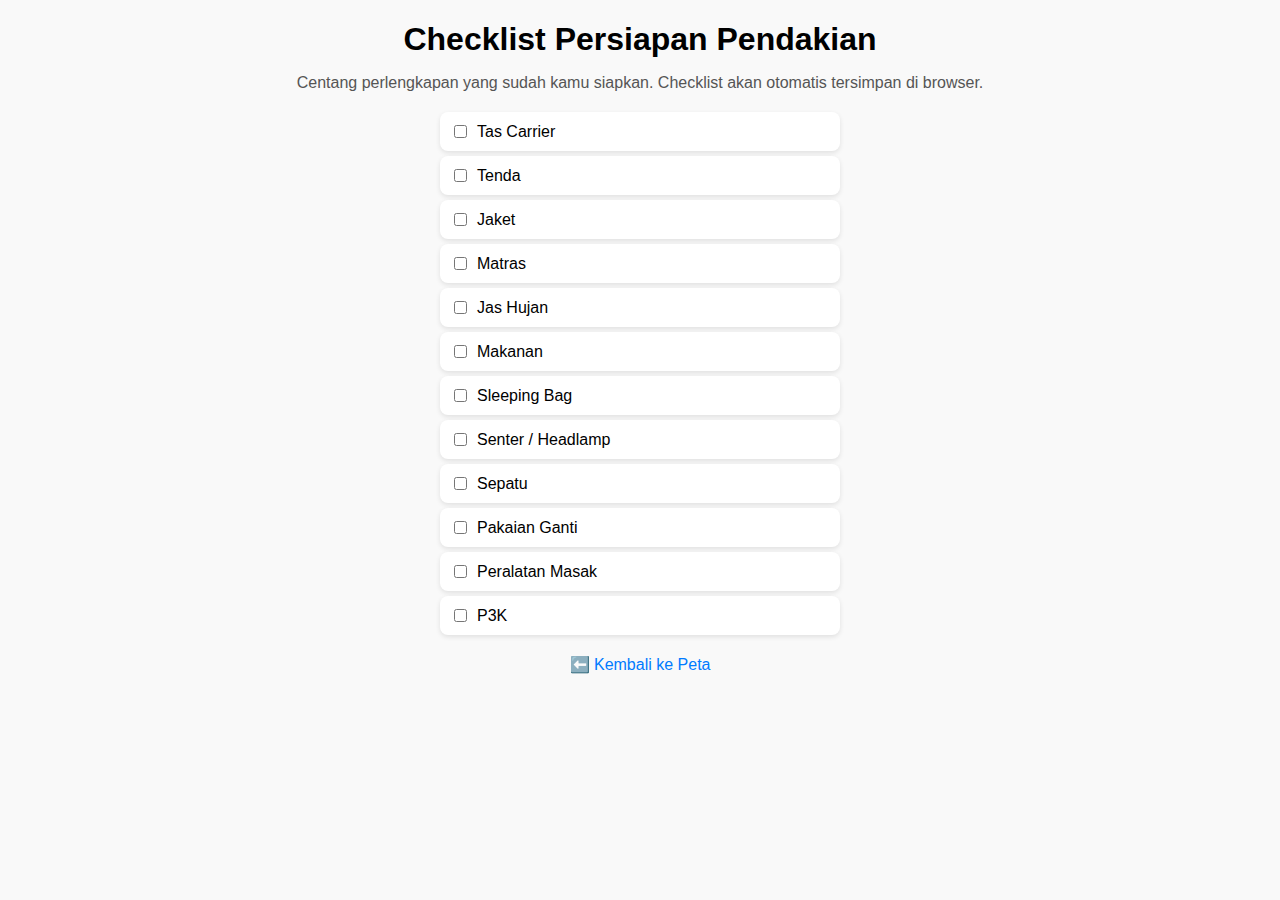
<file: checklist.html>
<!DOCTYPE html>
<html lang="id">
<head>
  <meta charset="UTF-8">
  <meta name="viewport" content="width=device-width, initial-scale=1.0">
  <title>Checklist Persiapan Pendakian</title>
  <link rel="stylesheet" href="checklist.css">
</head>
<body>
  <h1>Checklist Persiapan Pendakian</h1>
  <p>Centang perlengkapan yang sudah kamu siapkan. Checklist akan otomatis tersimpan di browser.</p>

  <ul id="checklist">
    <li><input type="checkbox" id="tas"> Tas Carrier</li>
    <li><input type="checkbox" id="tenda"> Tenda</li>
    <li><input type="checkbox" id="jaket"> Jaket</li>
    <li><input type="checkbox" id="matras"> Matras</li>
    <li><input type="checkbox" id="jas"> Jas Hujan</li>
    <li><input type="checkbox" id="makanan"> Makanan</li>
    <li><input type="checkbox" id="sleeping"> Sleeping Bag</li>
    <li><input type="checkbox" id="senter"> Senter / Headlamp</li>
    <li><input type="checkbox" id="sepatu"> Sepatu</li>
    <li><input type="checkbox" id="pakaian"> Pakaian Ganti</li>
    <li><input type="checkbox" id="peralatan"> Peralatan Masak</li>
    <li><input type="checkbox" id="p3k"> P3K</li>
  </ul>

  <a href="index.html">⬅️ Kembali ke Peta</a>

  <script src="checklist.js"></script>
</body>
</html>
</file>
<file: checklist.css>
body {
  font-family: Arial, sans-serif;
  margin: 20px;
  background: #f9f9f9;
}

h1 {
  text-align: center;
  margin-bottom: 10px;
}

p {
  text-align: center;
  color: #555;
}

ul {
  list-style: none;
  padding: 0;
  max-width: 400px;
  margin: 20px auto;
}

li {
  background: #fff;
  margin: 5px 0;
  padding: 10px;
  border-radius: 8px;
  box-shadow: 0 2px 5px rgba(0,0,0,0.1);
  display: flex;
  align-items: center;
}

input[type="checkbox"] {
  margin-right: 10px;
}

a {
  display: block;
  text-align: center;
  margin-top: 20px;
  text-decoration: none;
  color: #007bff;
}
</file>
